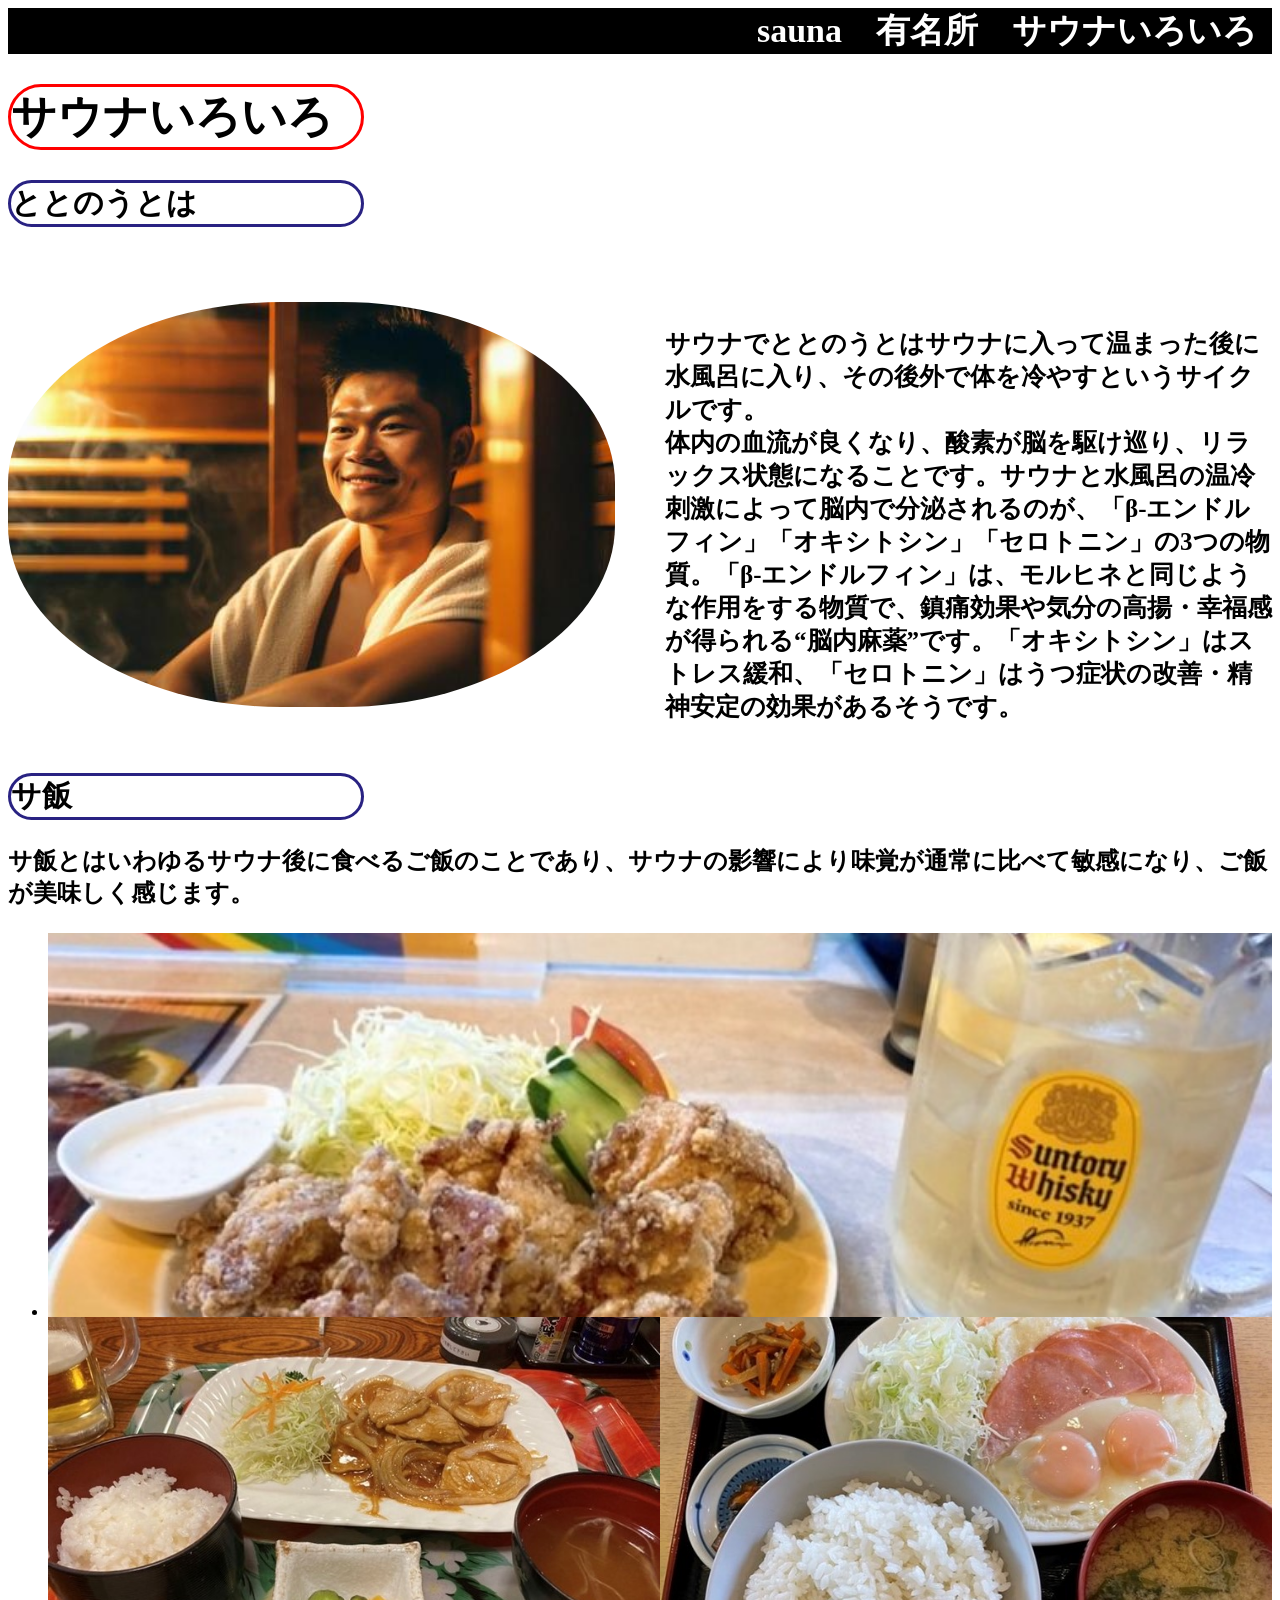
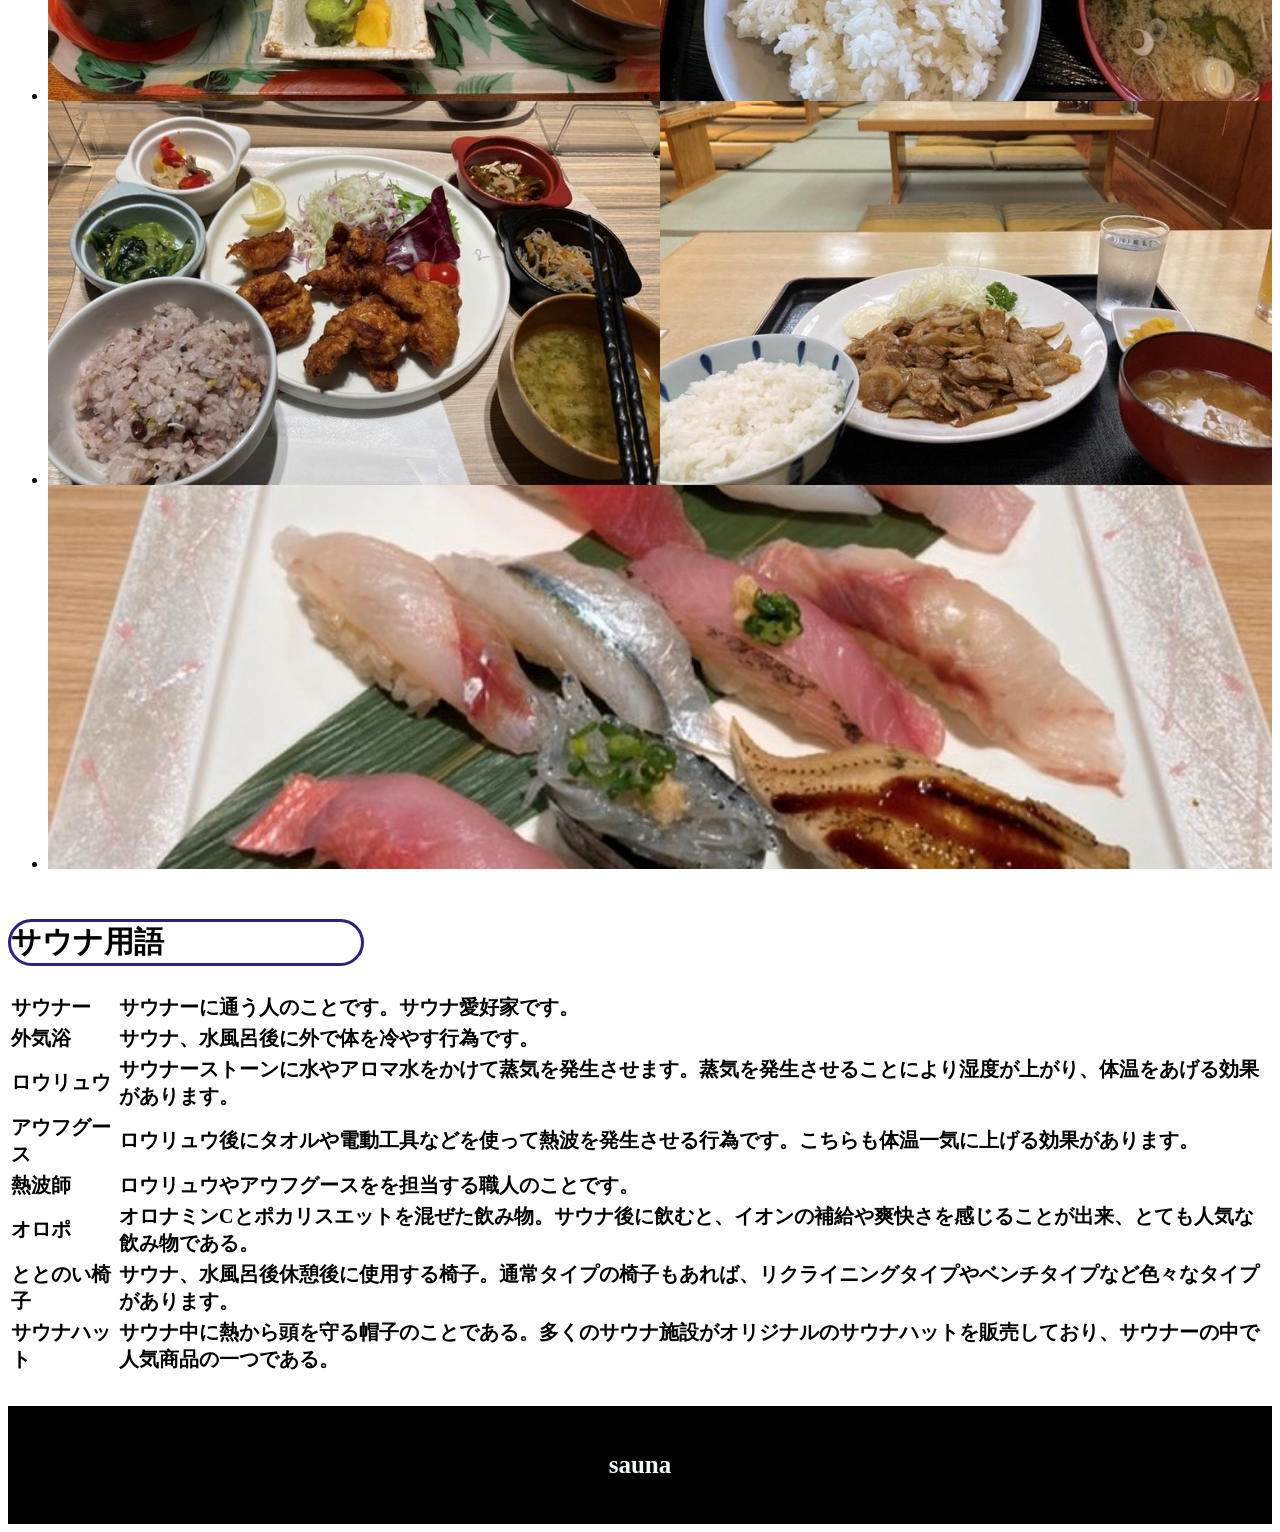
<file: food.html>
<!DOCTYPE html>
<html>
  <head>
    <meta charset="UTF-8">
    <meta name="viewport" content="width=device-width, initial-scale=1.0">
    <title>sauna</title>

    <link rel="stylesheet" href="style.css">
  </head>
  <body>
    <header>
      <nav>
        <div class="menu">
          <a href="top.html">sauna</a>
          <a href="place.html">有名所</a>
          <a href="food.html">サウナいろいろ</a>
        </div>
      </nav>
    </header>
    <main>
      <h1 id="title1" class="title1">サウナいろいろ</h1>
      <h2 id="title2" class="title2">ととのうとは</h2>
      <div id="totonou" class="totonou">
        <div id="totonou-left" class="totonou-left">
        <img src="img/totonou.jpeg">
       </div>
       <div id="totonou-right" class="totonou-right">
        <p>サウナでととのうとはサウナに入って温まった後に水風呂に入り、その後外で体を冷やすというサイクルです。<br>体内の血流が良くなり、酸素が脳を駆け巡り、リラックス状態になることです。サウナと水風呂の温冷刺激によって脳内で分泌されるのが、「β-エンドルフィン」「オキシトシン」「セロトニン」の3つの物質。「β-エンドルフィン」は、モルヒネと同じような作用をする物質で、鎮痛効果や気分の高揚・幸福感が得られる“脳内麻薬”です。「オキシトシン」はストレス緩和、「セロトニン」はうつ症状の改善・精神安定の効果があるそうです。</p>
       </div>
      </div>
      <div id="sameshi" class="sameshi">
      <h2 id="title2" class="title2">サ飯</h2>
      <p>サ飯とはいわゆるサウナ後に食べるご飯のことであり、サウナの影響により味覚が通常に比べて敏感になり、ご飯が美味しく感じます。</p>
      <ul class="foodGarelly">
        <li class="item01"><img src="img/saunafood1.jpg" alt=""></li>
        <li class="item02"><img src="img/saunafood2.jpg" alt=""></li>
        <li class="item03"><img src="img/saunafood3.jpg" alt=""></li>
        <li class="item04"><img src="img/saunafood4.jpg" alt=""></li>
        <li class="item05"><img src="img/saunafood5.jpg" alt=""></li>
        <li class="item06"><img src="img/saunafood6.jpg" alt=""></li>
      </ul>
     </div>
     <div id="saunaword" class="saunaword">
      <h2 id="title2" class="title2">サウナ用語</h2>
      <table>
        <tbody>
          <tr><td>サウナー</td><td>サウナーに通う人のことです。サウナ愛好家です。</td></tr>
          <tr><td>外気浴</td><td>サウナ、水風呂後に外で体を冷やす行為です。</td></tr>
          <tr><td>ロウリュウ</td><td>サウナーストーンに水やアロマ水をかけて蒸気を発生させます。蒸気を発生させることにより湿度が上がり、体温をあげる効果があります。</td></tr>
          <tr><td>アウフグース</td><td>ロウリュウ後にタオルや電動工具などを使って熱波を発生させる行為です。こちらも体温一気に上げる効果があります。</td></tr>
          <tr><td>熱波師</td><td>ロウリュウやアウフグースをを担当する職人のことです。</td></tr>
          <tr><td>オロポ</td><td>オロナミンCとポカリスエットを混ぜた飲み物。サウナ後に飲むと、イオンの補給や爽快さを感じることが出来、とても人気な飲み物である。</td></tr>
          <tr><td>ととのい椅子</td><td>サウナ、水風呂後休憩後に使用する椅子。通常タイプの椅子もあれば、リクライニングタイプやベンチタイプなど色々なタイプがあります。</td></tr>
          <tr><td>サウナハット</td><td>サウナ中に熱から頭を守る帽子のことである。多くのサウナ施設がオリジナルのサウナハットを販売しており、サウナーの中で人気商品の一つである。</td></tr>
       </tbody>
      </table>
     </div>
     <a id="back-btn" href="#">TOPに戻る</a>
    </main>
    <script src="script.js"></script>
  </body>
  <footer>
    <p>sauna</p>
  </footer>
  </html>
</file>
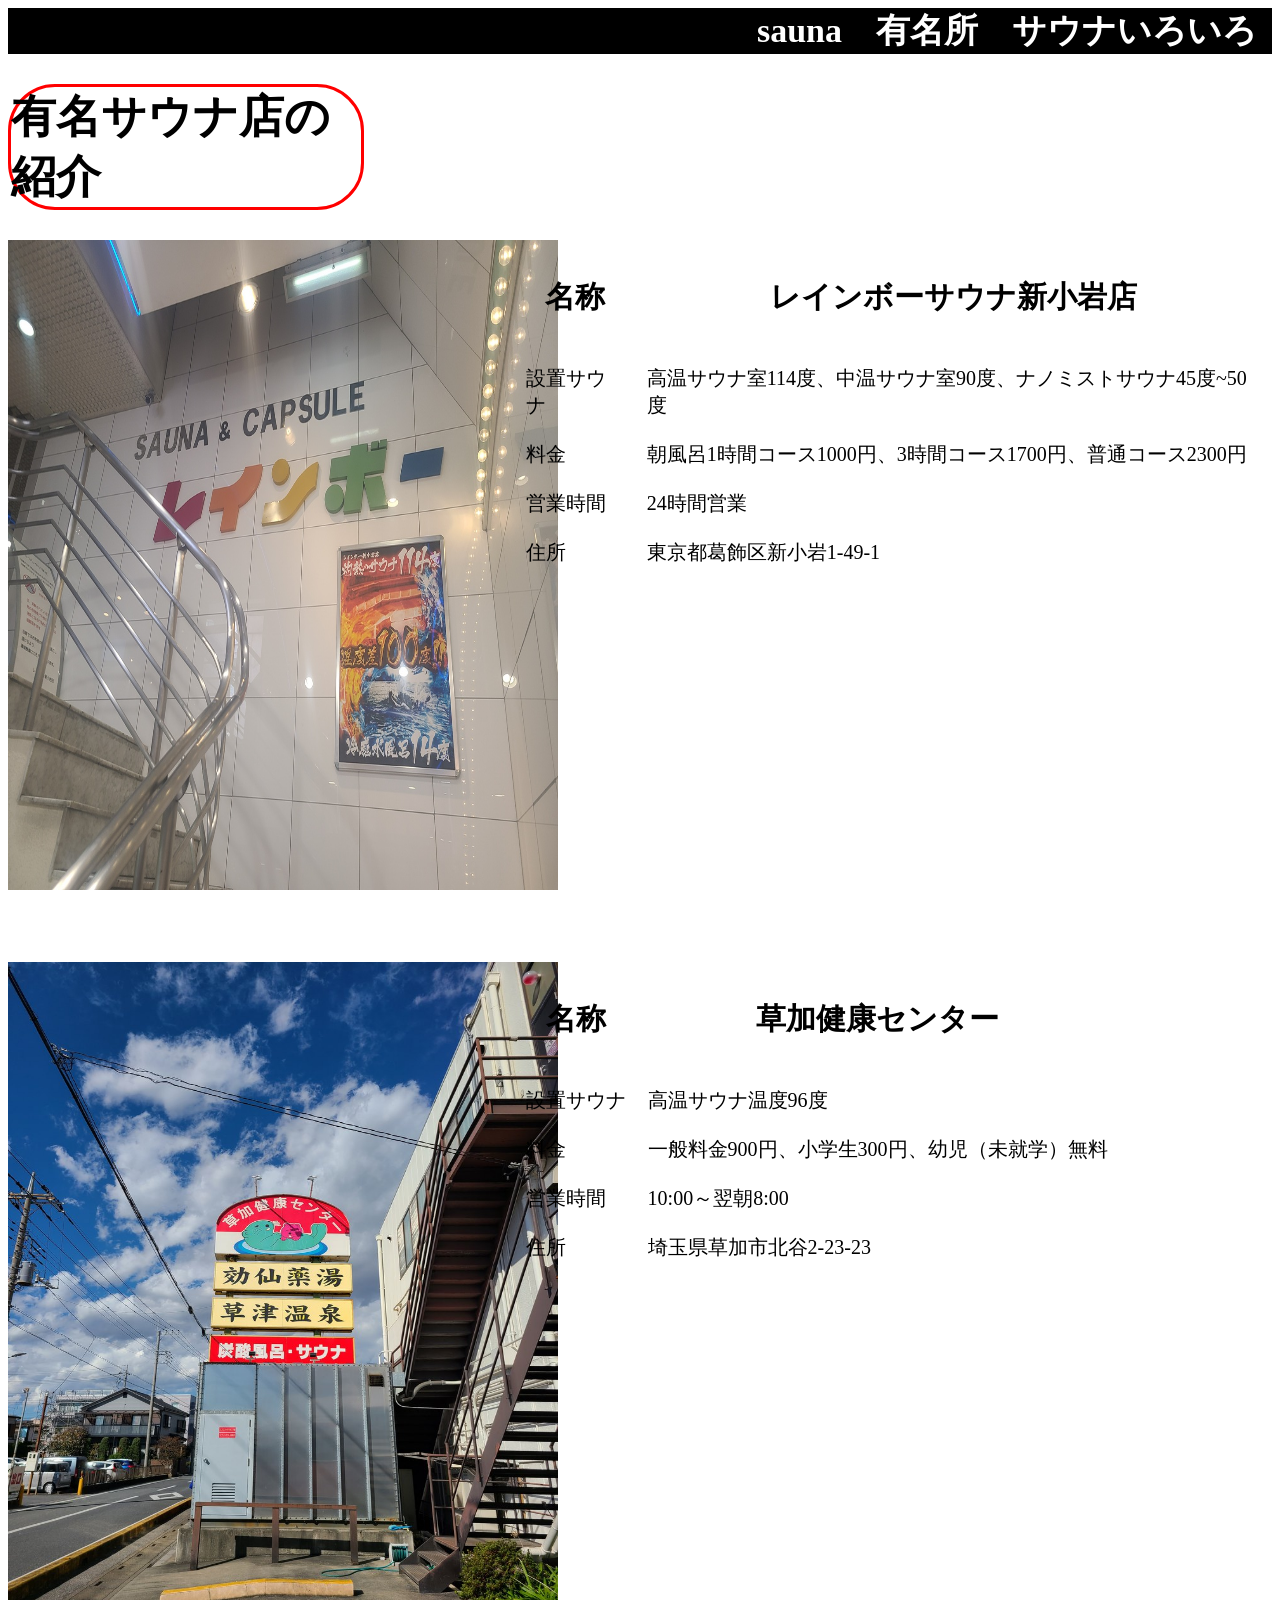
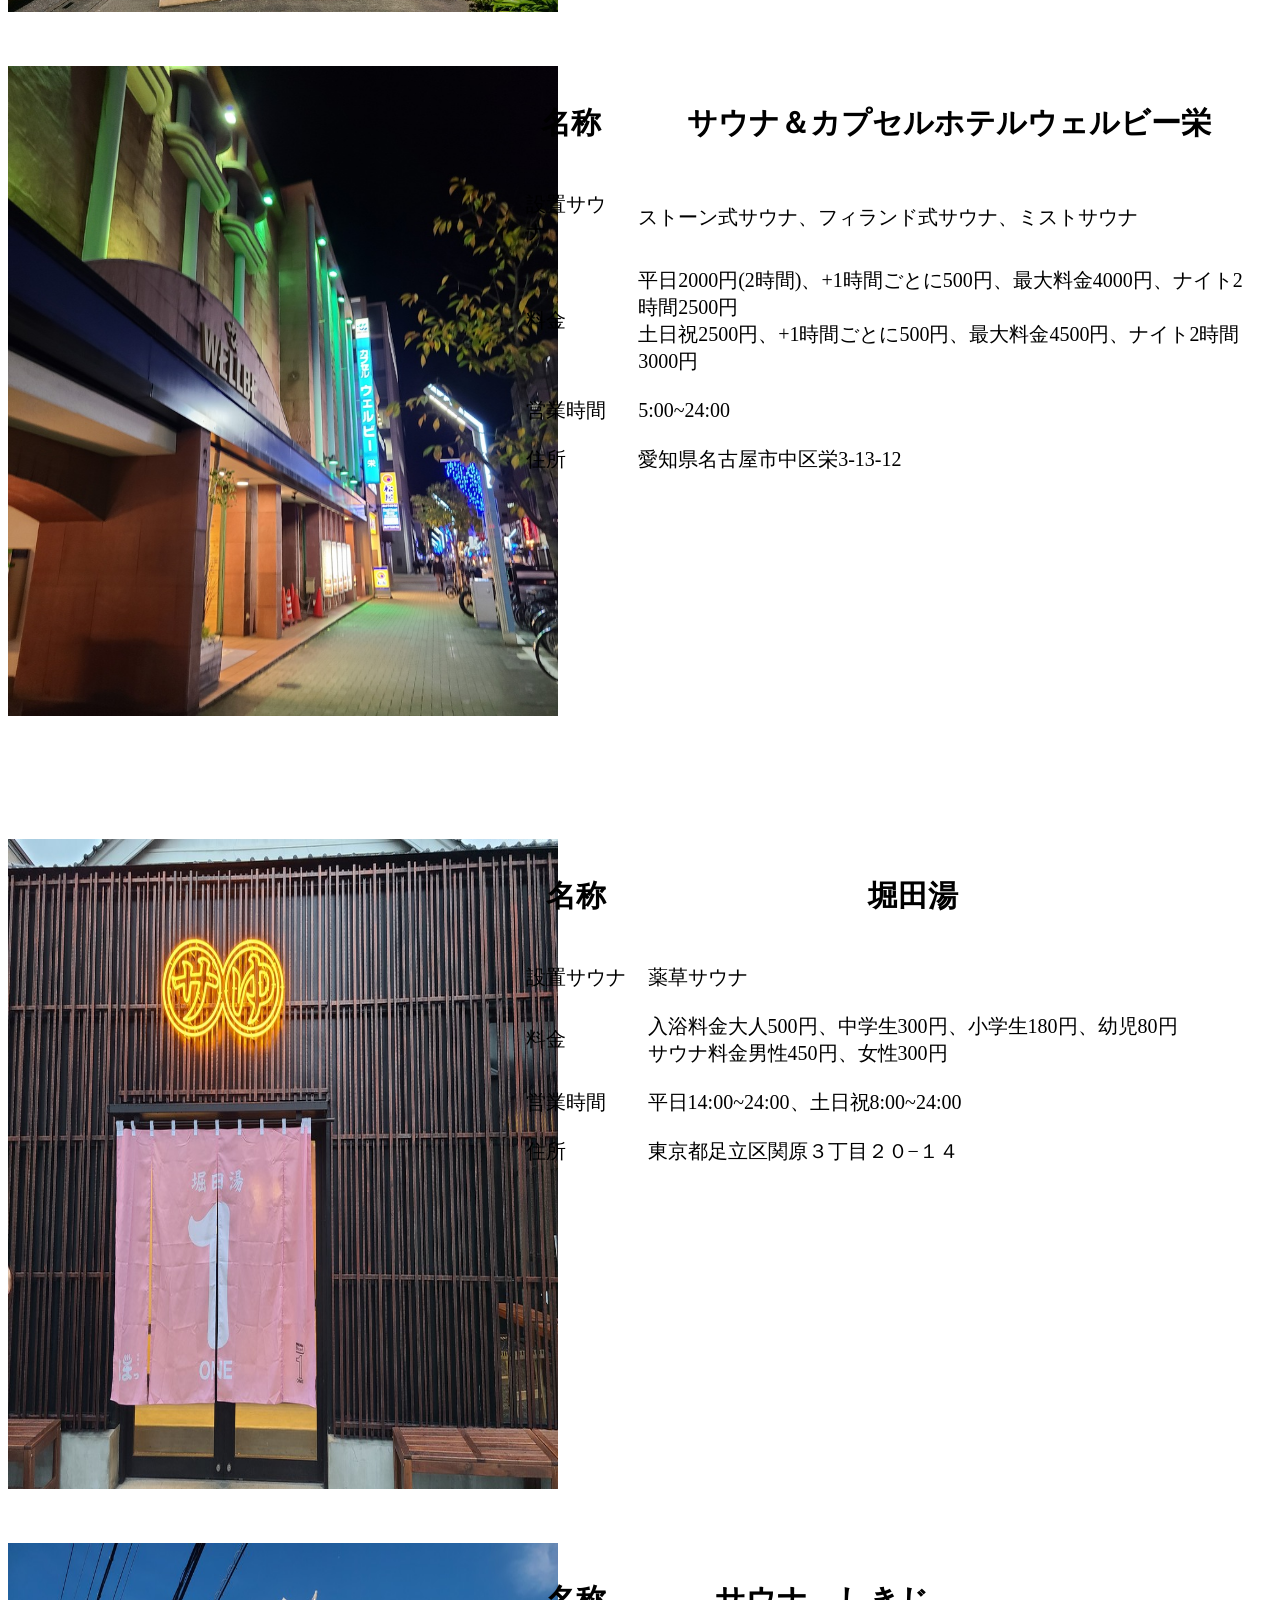
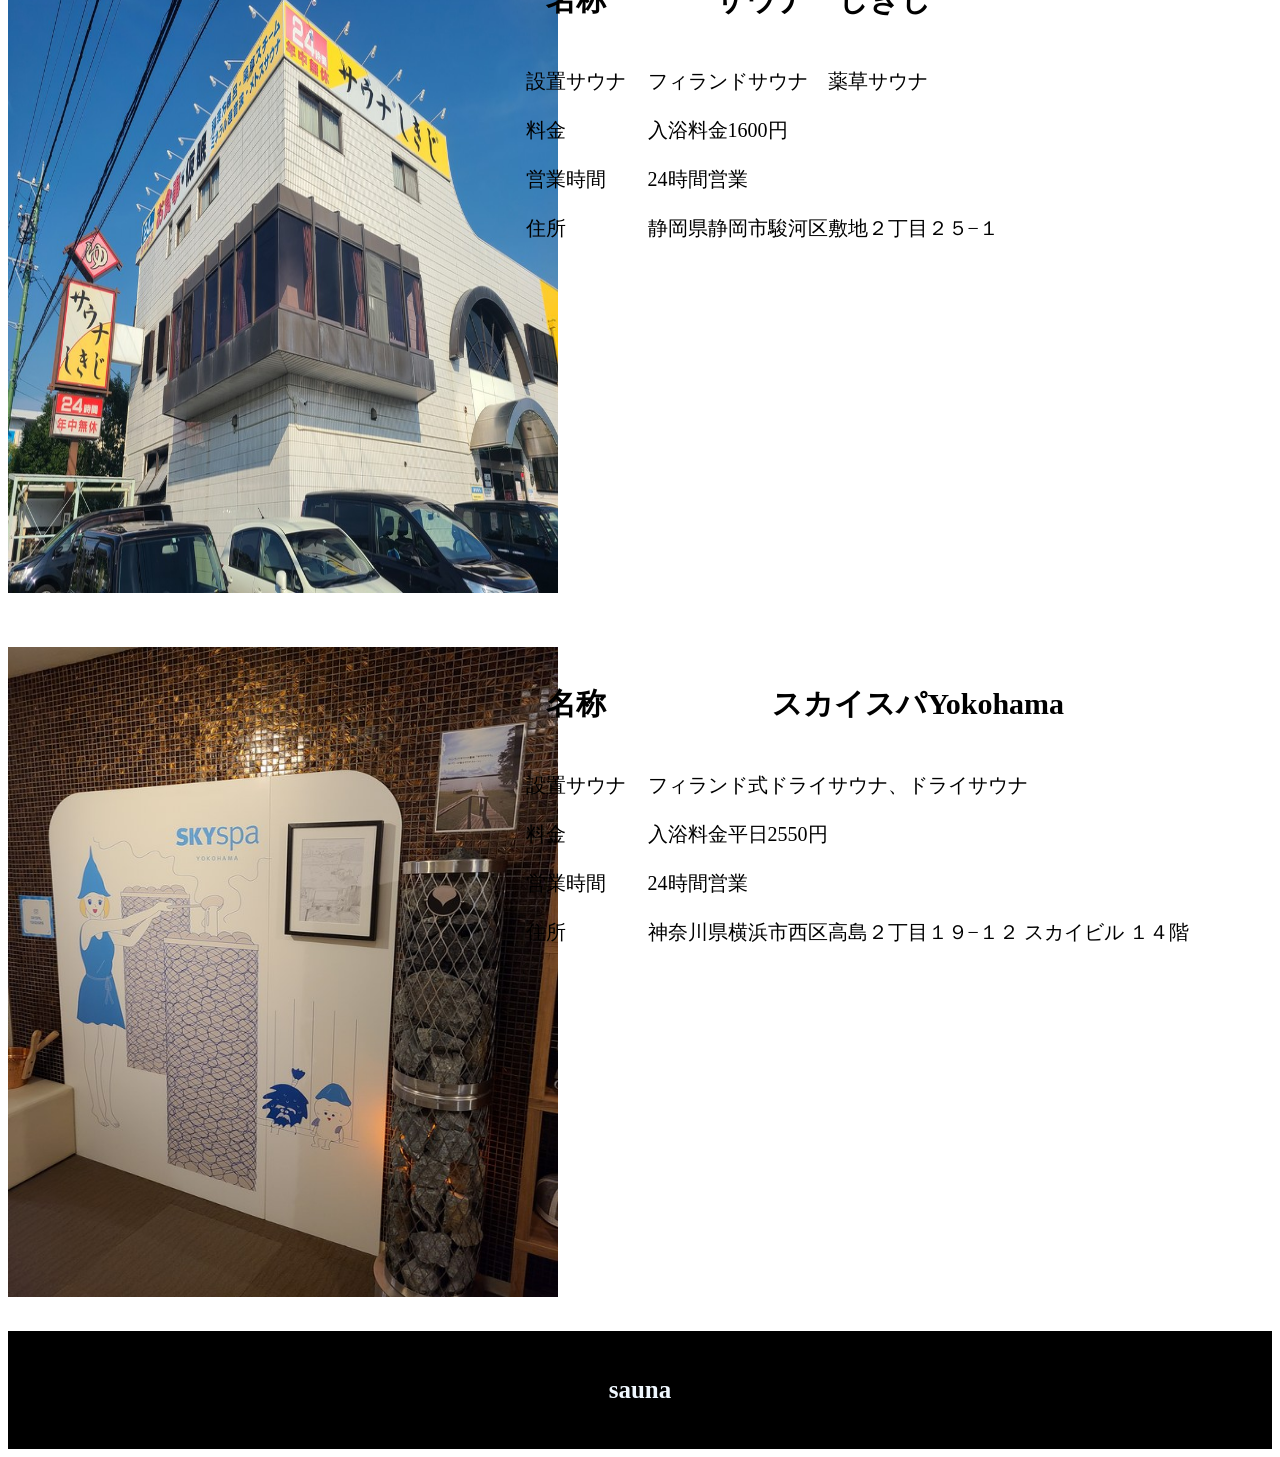
<file: place.html>
<!DOCTYPE html>
<html>
  <head>
    <meta charset="UTF-8">
    <meta name="viewport" content="width=device-width, initial-scale=1.0">
    <title>sauna</title>

    <link rel="stylesheet" href="style.css">
  </head>
  <body>
    <header>
      <nav>
        <div class="menu">
          <a href="top.html">sauna</a>
          <a href="place.html">有名所</a>
          <a href="food.html">サウナいろいろ</a>
        </div>
      </nav>
    </header>
    <main>
      <h1 id="title1" class="title1">有名サウナ店の紹介</h1>
      <div id="saunaplace01" class="saunaplace01">
        <div id="saunaplace01img" class="saunaplace01img">
          <img src="img/saunaplace1.jpg" class="photoplace">
        </div>
        <div id="saunaplace01ex" class="saunaplace01ex">
          <table cellpadding="10">
            <thead>
            <tr><th><h2>名称</h2></th><th><h2>レインボーサウナ新小岩店</h2></th></tr>
          </thead>
          <tr><td>設置サウナ</td><td>高温サウナ室114度、中温サウナ室90度、ナノミストサウナ45度~50度</td></tr>
          <tr><td>料金</td><td>朝風呂1時間コース1000円、3時間コース1700円、普通コース2300円</td></tr>
          <tr><td>営業時間</td><td>24時間営業</td></tr>
          <tr><td>住所</td><td>東京都葛飾区新小岩1-49-1</td></tr>
          </table>
          <iframe src="https://www.google.com/maps/embed?pb=!1m18!1m12!1m3!1d3239.4285796741965!2d139.85731007554946!3d35.71567687257615!2m3!1f0!2f0!3f0!3m2!1i1024!2i768!4f13.1!3m3!1m2!1s0x6018860361e24f9b%3A0x81892b455fc83dc!2z44CSMTI0LTAwMjQg5p2x5Lqs6YO96JGb6aO-5Yy65paw5bCP5bKp77yR5LiB55uu77yU77yZ4oiS77yRIOOCteODs-ODkeODrOOCuQ!5e0!3m2!1sja!2sjp!4v1685573544053!5m2!1sja!2sjp" width="650" height="330" style="border:0;" allowfullscreen="" loading="lazy" referrerpolicy="no-referrer-when-downgrade"></iframe>
        </div>
      </div> 
      <div id="saunaplace02" class="saunaplace02">
        <div id="saunaplace02img" class="saunaplace02img">
          <img src="img/saunaplace2.jpg" class="photoplace">
        </div>
        <div id="saunaplace02ex" class="saunaplace2ex">
          <table cellpadding="10">
            <thead>
            <tr><th><h2>名称</h2></th><th><h2>草加健康センター</h2></th></tr>
          </thead>
          <tr><td>設置サウナ</td><td>高温サウナ温度96度</td></tr>
          <tr><td>料金</td><td>一般料金900円、小学生300円、幼児（未就学）無料</td></tr>
          <tr><td>営業時間</td><td>10:00～翌朝8:00</td></tr>
          <tr><td>住所</td><td>埼玉県草加市北谷2-23-23</td></tr>
          </table>
          <iframe src="https://www.google.com/maps/embed?pb=!1m18!1m12!1m3!1d3234.318843965241!2d139.7782091755554!3d35.84118457253598!2m3!1f0!2f0!3f0!3m2!1i1024!2i768!4f13.1!3m3!1m2!1s0x601896adab8cb72d%3A0x23e9db6980ae6ffc!2z44CSMzQwLTAwNDYg5Z-8546J55yM6I2J5Yqg5biC5YyX6LC377yS5LiB55uu77yS77yT4oiS77yS77yTIOiNieWKoOWBpeW6t-OCu-ODs-OCv-ODvA!5e0!3m2!1sja!2sjp!4v1685578773280!5m2!1sja!2sjp" width="650" height="330" style="border:0;" allowfullscreen="" loading="lazy" referrerpolicy="no-referrer-when-downgrade"></iframe>
        </div>
      </div> 
      <div id="saunaplace03" class="saunaplace03">
        <div id="saunaplace03img" class="saunaplace03img">
          <img src="img/saunaplace3.jpg" class="photoplace">
        </div>
        <div id="saunaplace03ex" class="saunaplace3ex">
          <table cellpadding="10">
            <thead>
            <tr><th><h2>名称</h2></th><th><h2>サウナ＆カプセルホテルウェルビー栄</h2></th></tr>
          </thead>
          <tr><td>設置サウナ</td><td>ストーン式サウナ、フィランド式サウナ、ミストサウナ</td></tr>
          <tr><td>料金</td><td>平日2000円(2時間)、+1時間ごとに500円、最大料金4000円、ナイト2時間2500円<br>土日祝2500円、+1時間ごとに500円、最大料金4500円、ナイト2時間3000円 </td></tr>
          <tr><td>営業時間</td><td>5:00~24:00</td></tr>
          <tr><td>住所</td><td>愛知県名古屋市中区栄3-13-12</td></tr>
          </table>
          <iframe src="https://www.google.com/maps/embed?pb=!1m18!1m12!1m3!1d3261.608011106399!2d136.9031067755234!3d35.16639557275779!2m3!1f0!2f0!3f0!3m2!1i1024!2i768!4f13.1!3m3!1m2!1s0x600370d253d0a481%3A0xa7c5afbe1144febb!2z44K144Km44OKJuOCq-ODl-OCu-ODq-ODm-ODhuODqyDjgqbjgqfjg6vjg5Pjg7zmoIQ!5e0!3m2!1sja!2sjp!4v1685580245711!5m2!1sja!2sjp" width="650" height="300" style="border:0;" allowfullscreen="" loading="lazy" referrerpolicy="no-referrer-when-downgrade"></iframe>
        </div>
      </div> 
      <div id="saunaplace04" class="saunaplace04">
        <div id="saunaplace04img" class="saunaplace04img">
          <img src="img/saunaplace4.jpg" class="photoplace">
        </div>
        <div id="saunaplace04ex" class="saunaplace04ex">
          <table cellpadding="10">
            <thead>
            <tr><th><h2>名称</h2></th><th><h2>堀田湯</h2></th></tr>
          </thead>
          <tr><td>設置サウナ</td><td>薬草サウナ</td></tr>
          <tr><td>料金</td><td>入浴料金大人500円、中学生300円、小学生180円、幼児80円<br>サウナ料金男性450円、女性300円</td></tr>
          <tr><td>営業時間</td><td>平日14:00~24:00、土日祝8:00~24:00</td></tr>
          <tr><td>住所</td><td>東京都足立区関原３丁目２０−１４</td></tr>
          </table>
          <iframe src="https://www.google.com/maps/embed?pb=!1m18!1m12!1m3!1d3237.1478088095637!2d139.786419275552!3d35.771745372558165!2m3!1f0!2f0!3f0!3m2!1i1024!2i768!4f13.1!3m3!1m2!1s0x601891e16f2fa97d%3A0x37fb37245c9905fc!2z5aCA55Sw5rmv!5e0!3m2!1sja!2sjp!4v1685580947248!5m2!1sja!2sjp" width="650" height="300" style="border:0;" allowfullscreen="" loading="lazy" referrerpolicy="no-referrer-when-downgrade"></iframe>
        </div>
      </div>
       <div id="saunaplace05" class="saunaplace05">
        <div id="saunaplace05img" class="saunaplace05img">
          <img src="img/saunaplace5.jpg" class="photoplace">
        </div>
        <div id="saunaplace05ex" class="saunaplace05ex">
          <table cellpadding="10">
            <thead>
            <tr><th><h2>名称</h2></th><th><h2>サウナ　しきじ</h2></th></tr>
          </thead>
          <tr><td>設置サウナ</td><td>フィランドサウナ　薬草サウナ</td></tr>
          <tr><td>料金</td><td>入浴料金1600円</td></tr>
          <tr><td>営業時間</td><td>24時間営業</td></tr>
          <tr><td>住所</td><td>静岡県静岡市駿河区敷地２丁目２５−１</td></tr>
          </table>
          <iframe src="https://www.google.com/maps/embed?pb=!1m18!1m12!1m3!1d3270.2331356805516!2d138.41140207551328!3d34.95076497283189!2m3!1f0!2f0!3f0!3m2!1i1024!2i768!4f13.1!3m3!1m2!1s0x601a3634a657336d%3A0xec66693b741f2ff2!2z44K144Km44OKIOOBl-OBjeOBmA!5e0!3m2!1sja!2sjp!4v1685581436324!5m2!1sja!2sjp" width="650" height="330" style="border:0;" allowfullscreen="" loading="lazy" referrerpolicy="no-referrer-when-downgrade"></iframe>
        </div>
      </div> 
      <div id="saunaplace06" class="saunaplace06">
        <div id="saunaplace06img" class="saunaplace06img">
          <img src="img/saunaplace6.jpg" class="photoplace">
        </div>
        <div id="saunaplace06ex" class="saunaplace06ex">
          <table cellpadding="10">
            <thead>
            <tr><th><h2>名称</h2></th><th><h2>スカイスパYokohama</h2></th></tr>
          </thead>
          <tr><td>設置サウナ</td><td>フィランド式ドライサウナ、ドライサウナ</td></tr>
          <tr><td>料金</td><td>入浴料金平日2550円<br></td></tr>
          <tr><td>営業時間</td><td>24時間営業</td></tr>
          <tr><td>住所</td><td>神奈川県横浜市西区高島２丁目１９−１２ スカイビル １４階</td></tr>
          </table>
          <iframe src="https://www.google.com/maps/embed?pb=!1m18!1m12!1m3!1d3249.6056529718544!2d139.62207387553744!3d35.46455607265789!2m3!1f0!2f0!3f0!3m2!1i1024!2i768!4f13.1!3m3!1m2!1s0x60185c1359061d77%3A0x7bf8d81fa4d32047!2z44K544Kr44Kk44K544ORWU9LT0hBTUE!5e0!3m2!1sja!2sjp!4v1685581942173!5m2!1sja!2sjp" width="650" height="330" style="border:0;" allowfullscreen="" loading="lazy" referrerpolicy="no-referrer-when-downgrade"></iframe>
        </div>
      </div> 
      <a id="back-btn" href="#">TOPに戻る</a>
      </main>
      <script src="script.js"></script>
  </body>
  <footer>
    <p>sauna</p>
  </footer>
</html>
</file>
<file: style.css>
/*ナビゲーションバー */
nav { 
  justify-content: space-between;
  padding: 20px auto 20px auto;
  background-color: black;
  width : auto;
  text-align:  right;
}

nav a {
  width: 300px;
  font-weight: bold;
  text-decoration: none;
  font-size: 34px;
  color: white;
  text-align: right;
  padding: 15px 15px;
}

/* TOPg画像サイズ */
.carouselImg{
  height: 600px;
  width: 100%;
}

/* ｈ１サイズ */
h1{
  font-size: 45px;
  border-radius: 47px;
  border: 3px solid red;
  width: 350px;
}

.title2{
  font-size: 30px;
  border-radius: 47px;
  border: 3px solid rgb(41, 34, 130);
  width: 350px;
}

/* テーブル編集 */
 table td{
  margin: 20px auto 20px auto;
 }
/* 効果コーティング */
.photo{
  width: 550px;
  height: 250px;
}
 #effective1{
  display: flex;
 }

 #effective1-left{
  width: 30%;
  margin-right: 20px;
  padding: 15px 20px 15px 20px;
  text-align: center;
  margin-left: 100px;
  border: 2px dotted;
 }
 #effective1-right{
  width: 50%;
  margin-right: 20px;
  text-align: center;
  margin-left: 120px;
 }

 #effective2{
  display:flex;
 }

 #effective2-left{
  width: 50%;
  margin-left: 20px;
  text-align: center;
  margin-right: 120px;
  margin-top: 100px;
 }

 #effective2-right{
  width: 30%;
  margin-top: 100px;
  margin-left: 20px;
  padding: 15px 20px 15px 20px;
  text-align: center;
  margin-right: 100px;
  border: 2px dotted;
 }
 #effective3{
  display: flex;
 }

 #effective3-left{
  width: 30%;
  margin-right: 20px;
  margin-top: 100px;
  padding: 15px 20px 15px 20px;
  text-align: center;
  margin-left: 100px;
  border: 2px dotted;
 }
 #effective3-right{
  width: 50%;
  margin-right: 20px;
  text-align: center;
  margin-left: 120px;
 }
 #effective4{
  display: flex;
 }
 #effective4-left{
  width: 50%;
  margin-left: 20px;
  text-align: center;
  margin-right: 120px;
  margin-top: 100px;
 }

 #effective4-right{
  width: 30%;
  margin-top: 100px;
  margin-left: 20px;
  padding: 15px 20px 15px 20px;
  text-align: center;
  margin-right: 100px;
  border: 2px dotted;
 }
/* placeコーティング */
.photoplace{
  width: 550px;
  height: 650px;
}
#saunaplace01{
  display: flex;
  flex-wrap: wrap;

}

#saunaplace01img{
  width: 40%;
}

#saunaplace01ex{
  width: 60%;
}

#saunaplace01ex table{
  font-size: 20px;
}
#saunaplace02{
  display: flex;
  flex-wrap: wrap;
  margin-top: 50px;

}

#saunaplace02img{
  width: 40%;
}

#saunaplace02ex{
  width: 60%;
}

#saunaplace02ex table{
  font-size: 20px;
}
#saunaplace03{
  display: flex;
  flex-wrap: wrap;
  margin-top: 50px;

}

#saunaplace03img{
  width: 40%;
}

#saunaplace03ex{
  width: 60%;
}

#saunaplace03ex table{
  font-size: 20px;
}

#saunaplace04{
  display: flex;
  flex-wrap: wrap;
  margin-top: 50px;

}

#saunaplace04img{
  width: 40%;
}

#saunaplace04ex{
  width: 60%;
}

#saunaplace04ex table{
  font-size: 20px;
}

#saunaplace05{
  display: flex;
  flex-wrap: wrap;
  margin-top: 50px;

}

#saunaplace05img{
  width: 40%;
}

#saunaplace05ex{
  width: 60%;
}

#saunaplace05ex table{
  font-size: 20px;
}

#saunaplace06{
  display: flex;
  flex-wrap: wrap;
  margin-top: 50px;

}

#saunaplace06img{
  width: 40%;
}

#saunaplace06ex{
  width: 60%;
}

#saunaplace06ex table{
  font-size: 20px;
}

/* さうないろいろ */
.totonou{
  display: flex;
}
.totonou-left{
  margin-top: 50px;
  width: 50%;
}
.totonou-left img{
  width: 100%;
  border-radius: 45%;
}
.totonou-right{
  margin-top: 50px;
  margin-left: 50px;
  width:50%;
  font-size: 25px;
  font-weight:bold ;
  }

  .sameshi p {
  font-size: 24px;
  font-weight: bold;
  }

  .foodGarelly{
    display: grid;
    grid-template-rows: 30vw 30vw 30vw 30vw;
    grid-template-columns: 50% 50%;
  }

  .item01{
    grid-row:1/2;
    grid-column: 1/3;
  }

  .itme02{
    grid-row: 2/3;
    grid-column: 1/2;
  }

  .itme03{
    grid-row: 2/3;
    grid-column: 2/3;
  }

  .itme04{
    grid-row: 3/4;
    grid-column: 1/3;
  }

  .item05{
    grid-row: 3/4;
    grid-column: 2/3;
  }

  .item06{
    grid-row: 4/5;
    grid-column: 1/3;
  }

  .foodGarelly li img{
    width:100%;
    height:100%;
    object-fit: cover;
  }

  .saunaword{
    margin-top: 50px;
    font-size: 20px;
    font-weight: bold;
  }

  footer{
    font-size: 25px;
    font-weight: bold;
    text-align: center;
    background-color: black;
    color: aliceblue;
    padding: 20px;
    margin-top: 30px;
  }

  /* topに戻る */
  #back-btn{
    display: none;
    padding: 40px 10px;
    background-color: #4ecf23;
    color: #000;
    text-decoration: none;
    border-radius: 50%;

    position: fixed;
    bottom: 10px;
    right:10px;
  }
</file>
